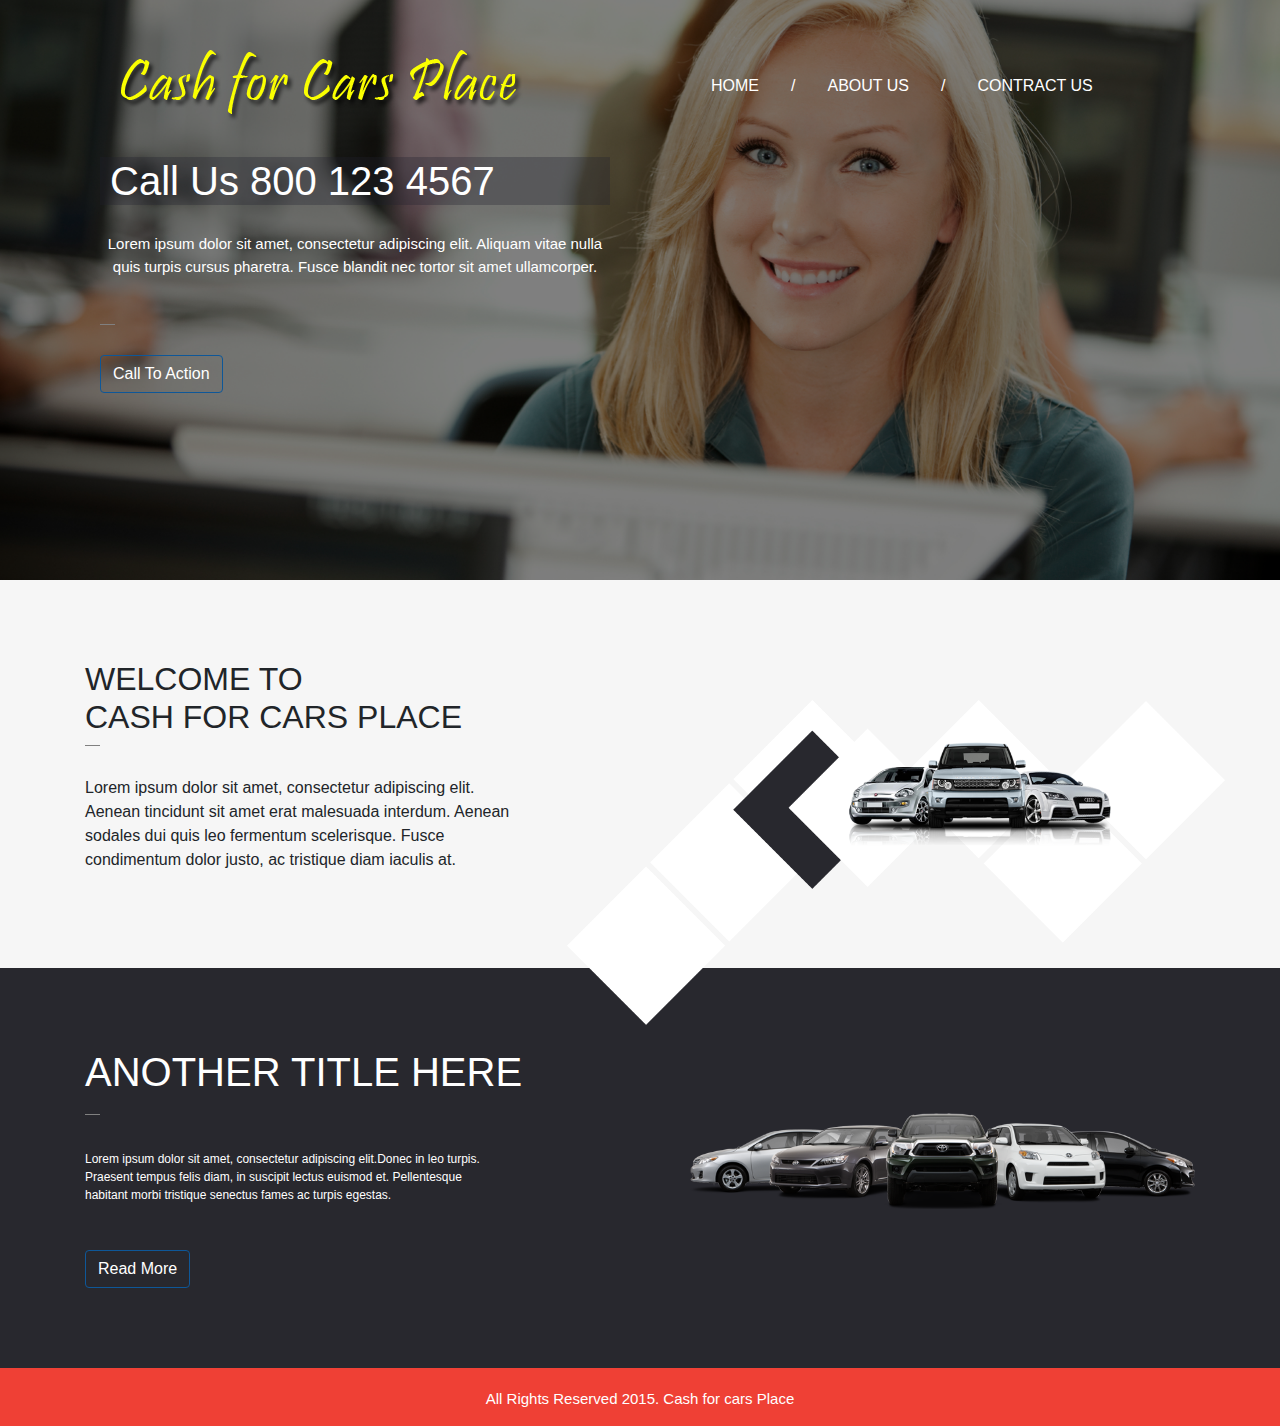
<file: index.html>
<!DOCTYPE html>
<html lang="en">
<head>
	<title>Cash for car sales</title>
	<meta charset="utf-8">
	<meta name="viewport" content="width=device-width, initial-scale=1, shrink-to-fit=no">
	<link rel="stylesheet" type="text/css" href="css/bootstrap.min.css">
	<!..theme css file..>
	<link rel="stylesheet" type="text/css" href="css/style.css">
</head>
<body>
	<section class="hero">
		<div class="container">
			<div class="row">
				<div class="col-md-6">
					<img src="img/homepage11.png">
					<div class="col-md-12">
						<h3 class="display-4">Call Us 800 123 4567</h3>
						<p class="lead">Lorem ipsum dolor sit amet, consectetur adipiscing elit. Aliquam vitae nulla <br>quis turpis cursus pharetra. Fusce blandit nec tortor sit amet ullamcorper.</p>
						<span class="brder"></span>
						<button type="button" class="btn btn-secondary">Call To Action</button>
					</div>
				</div>
				<div class="col-md-6">
					<nav class="nav">
					  <a class="nav-link" href="#">HOME</a>
					  <a class="nav-link" href="#">/</a>
					  <a class="nav-link" href="about.html">ABOUT US</a>
					  <a class="nav-link" href="#">/</a>
					  <a class="nav-link" href="contractus.html">CONTRACT US</a>
					</nav>
					
				</div>
			</div>
		</div>
	</section>
	<!..WELCOME part start..>
	<section class="welcome">
		<div class="container">
			<div class="row">
				<div class="col-md-5">
					<h2>WELCOME TO <br>CASH FOR CARS PLACE</h2>
					<span class="brder"></span>
					<p class="wl">Lorem ipsum dolor sit amet, consectetur adipiscing elit. Aenean tincidunt sit amet erat malesuada interdum. Aenean sodales dui quis leo fermentum scelerisque. Fusce condimentum dolor justo, ac tristique diam iaculis at.</p>
				</div>
				<div class="col-md-7 one-parent">
					<img src="img/service.png" class="img-fluid child">
				</div>
			</div>
		</div>
	</section>
	<!..welcome part end..>

	<!..title part start..>
	<section class="title">
		<div class="container">
			<div class="row">	
				<div class="col-md-6">
					<h1>ANOTHER TITLE HERE</h1>
	  				<span class="brder"></span>
	 				<p>Lorem ipsum dolor sit amet, consectetur adipiscing elit.Donec in leo turpis.<br> Praesent tempus felis diam, in suscipit lectus euismod et. Pellentesque<br> habitant morbi tristique senectus fames ac turpis egestas.</p>
	  				<button type="button" class="btn btn-secondary">Read More</button>
				</div>
				<div class="col-md-6">
					<img src="img/another.png" class="img-fluid">
				</div>
			</div>
		</div>
	</section>
	<!..title part end..>

	<!..footer part start..>
	<section class="footer">
		<div class="container">
			<div class="row">
				<div class="col-md-12">
					<p>All Rights Reserved 2015. Cash for cars Place</p>
				</div>
			</div>
			
		</div>
	</section>


	<script src="https://ajax.googleapis.com/ajax/libs/jquery/3.3.1/jquery.min.js"></script>
	<script type="text/javascript" src="js/bootstrap.min.js"></script>		
</body>
</html>
</file>
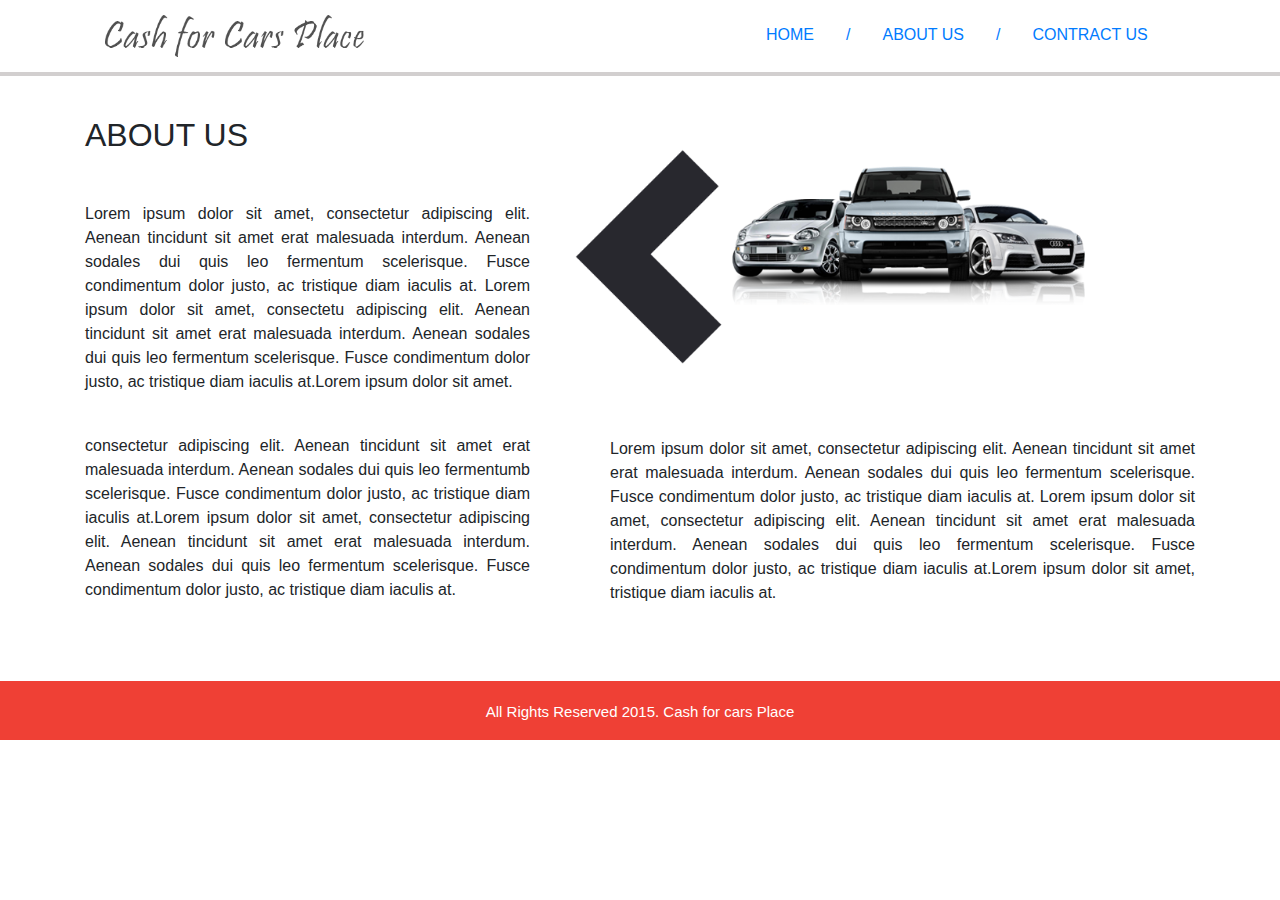
<file: about.html>
<!DOCTYPE html>
<html>
<head lang="en">
	<title>insidepage</title>
	<meta charset="utf-8">
	<meta name="viewport" content="width=device-width, initial-scale=1, shrink-to-fit=no">
	<link rel="stylesheet" type="text/css" href="css/bootstrap.min.css">
	<!..theme css file..>
	<link rel="stylesheet" type="text/css" href="css/style3.css">
</head>
<body>
	<section class="header">
		<div class="container">
			<div class="row">
				<div class="col-md-5">
					<img src="img/insidepage.png">
				</div>
				<div class="col-md-2">
					
				</div>
				<div class="col-md-5">
					<nav class="nav">
					  <a class="nav-link" href="index.html">HOME</a>
					  <a class="nav-link" href="#">/</a>
					  <a class="nav-link" href="#">ABOUT US</a>
					  <a class="nav-link" href="#">/</a>
					  <a class="nav-link" href="contractus.html">CONTRACT US</a>
					</nav>
				</div>
			</div>
	</section>

	<!..about part start..>
	<section class="about">
		<span class="underline"></span>
		<div class="container">
			<div class="row">
				<div class="col-md-5">
					<h2>ABOUT US</h2>
					<p>Lorem ipsum dolor sit amet, consectetur adipiscing elit. Aenean tincidunt sit amet erat malesuada interdum. Aenean sodales dui quis leo fermentum scelerisque. Fusce condimentum dolor justo, ac tristique diam iaculis at. Lorem ipsum dolor sit amet, consectetu adipiscing elit. Aenean tincidunt sit amet erat malesuada interdum. Aenean sodales dui quis leo fermentum scelerisque. Fusce condimentum dolor justo, ac tristique diam iaculis at.Lorem ipsum dolor sit amet.<br><br></p>
					<p class="bg">consectetur adipiscing elit. Aenean tincidunt sit amet erat malesuada interdum. Aenean sodales dui quis leo fermentumb scelerisque. Fusce condimentum dolor justo, ac tristique diam iaculis at.Lorem ipsum dolor sit amet, consectetur adipiscing elit. Aenean tincidunt sit amet erat malesuada interdum. Aenean sodales dui quis leo fermentum scelerisque. Fusce condimentum dolor justo, ac tristique diam iaculis at.</p> 
				</div>
				<div class="col-md-7">
					<img src="img/about.png">
					<p class="cp">Lorem ipsum dolor sit amet, consectetur adipiscing elit. Aenean tincidunt sit amet erat malesuada interdum. Aenean sodales dui quis leo fermentum scelerisque. Fusce condimentum dolor justo, ac tristique diam iaculis at. Lorem ipsum dolor sit amet, consectetur adipiscing elit. Aenean tincidunt sit amet erat malesuada interdum. Aenean sodales dui quis leo fermentum scelerisque. Fusce condimentum dolor justo, ac tristique diam iaculis at.Lorem ipsum dolor sit amet, 
	 				tristique diam iaculis at.</p>
				</div>
			</div>
		</div>
	</section>
	<!..about part end..>
	<!..footer part start..>
	<section class="footer">
		<div class="container">
			<div class="row">
				<div class="col-md-12">
					<p>All Rights Reserved 2015. Cash for cars Place</p>
				</div>
			</div>
			
		</div>
	</section>

	<script src="https://ajax.googleapis.com/ajax/libs/jquery/3.3.1/jquery.min.js"></script>
	<script type="text/javascript" src="js/bootstrap.min.js"></script>		
</body>
</html>
</file>
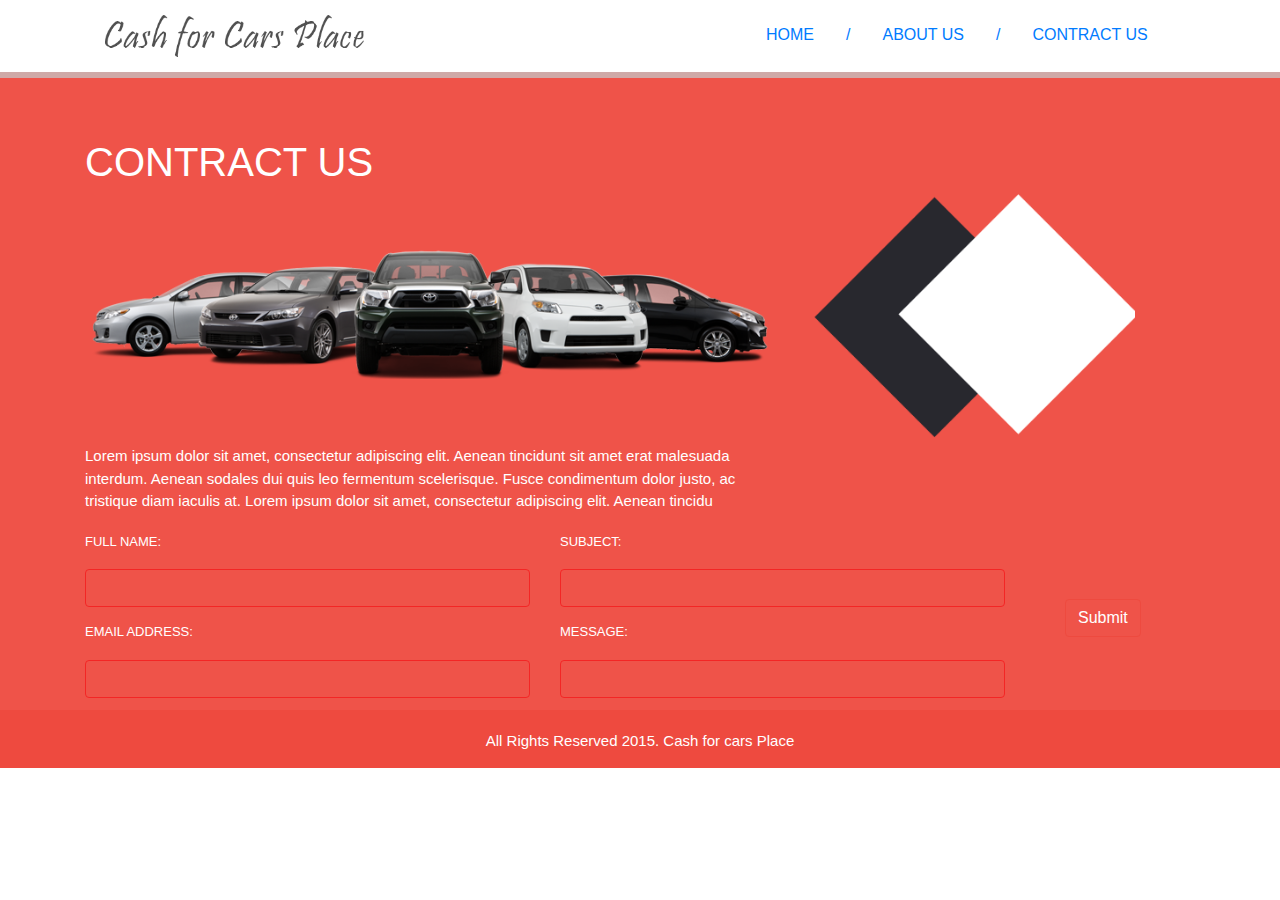
<file: contractus.html>
<!DOCTYPE html>
<html lang="en">
<head>
	<title>Contract Us</title>
	<meta charset="utf-8">
	<meta name="viewport" content="width=device-width, initial-scale=1, shrink-to-fit=no">
	<link rel="stylesheet" type="text/css" href="css/bootstrap.min.css">
	<!..theme css file..>
	<link rel="stylesheet" type="text/css" href="css/style2.css">
</head>
<body>
	<section class="header">
		<div class="container">
			<div class="row">
				<div class="col-md-5">
					<img src="img/insidepage.png" class="img-fluid">
				</div>
				<div class="col-md-2">
					
				</div>
				<div class="col-md-5">
					<nav class="nav">
					  <a class="nav-link" href="index.html">HOME</a>
					  <a class="nav-link" href="#">/</a>
					  <a class="nav-link" href="about.html">ABOUT US</a>
					  <a class="nav-link" href="#">/</a>
					  <a class="nav-link" href="#">CONTRACT US</a>
					</nav>
				</div>
			</div>
	</section>
	<!..contract part start..>
	<section class="Contract">
		<span class="underline"></span>
		<div class="container">
			<div class="row">
				<div class="col-md-12">
					<h1>CONTRACT US</h1>
					<img src="img/contact.png" class="full-fluied">
					<p>Lorem ipsum dolor sit amet, consectetur adipiscing elit. Aenean tincidunt sit amet erat malesuada<br> interdum. Aenean sodales dui quis leo fermentum scelerisque. Fusce condimentum dolor justo, ac<br> tristique diam iaculis at. Lorem ipsum dolor sit amet, consectetur adipiscing elit. Aenean tincidu </p>
					
				</div>
			</div>
		</div>
	</section>


	<section class="form">
		<div class="container">
			<div class="row">
				<div class="col-md-5">
						<label>FULL NAME:</label>
						<input type="text" name="" class="form-control">
						<label>EMAIL ADDRESS:</label>
						<input type="email" name="" class="form-control">
					</div>
					<div class="col-md-5">
						<label>SUBJECT:</label>
						<input type="text" name="" class="form-control">
						<label>MESSAGE:</label><br>
						<input type="email" name="" class="form-control">	
					</div>
					<div class="col-md-2">
						<button type="button" class="btn btn-primary">Submit</button>
					</div>
			</div>
		</div>
	</section>






	<!..footer part start..>
	<section class="footer">
		<div class="container">
			<div class="row">
				<div class="col-md-12">
					<p class="bg">All Rights Reserved 2015. Cash for cars Place</p>
				</div>
			</div>
		</div>
	</section>

	<script src="https://ajax.googleapis.com/ajax/libs/jquery/3.3.1/jquery.min.js"></script>
	<script type="text/javascript" src="js/bootstrap.min.js"></script>		
</body>
</html>
</file>
<file: css/style.css>
.hero{
	background: url(../img/banner.png) no-repeat;
	height: 580px;
	background-size: cover;
	padding-top: 50px;
	color: #fff;
}

.col-md-6 img{
	padding-left: 35px;
	padding-bottom: 35px;
}

.col-md-12{
	font-size: 25px;
}

.display-4{
	background: #20202d4f;
	padding: 0px 10px;
	font-size: 40px;
}

.lead{
	font-size: 15px;
    padding: 30px 0px;
}

span.brder{
	color: grey;
	width: 15px;
	border-bottom: 1px solid;
	display: block;

}

.btn-secondary {
    color: #fff;
    background-color: transparent;
    border-color: #0e5798;
    margin-top: 30px;
}

.nav {
    padding-top: 16px;
    padding-left: 40px;
}

.nav-link{
	color: #fff;
}


.welcome{
	background: #f6f6f6;
	padding: 80px 0px;
}

.one-parent{
	position: relative;

}

.child{
	position: absolute;
    bottom: -149px;
}

.col-md-5 p{
	margin-top: 30px;
}

.title{
	background: #28282e; 
	padding: 80px 0px;
	color: #fff;
}


.col-md-6 h1{
	padding-bottom: 10px;
}

.col-md-6 p{
	font-size: 12px;
	padding-top: 35px;

}

.img-fluid {
    max-width: 100%;
    height: auto;
    padding-top: 65px;
 }

.footer{
	background: #ef4035;
	color: #fff;
	
}

.col-md-12 p{
	font-size: 15px;
	padding-top: 20px;
	text-align: center;
	
}
</file>
<file: css/style3.css>
.header{
	padding: 15px 0px;

}

.col-md-5 img{
    height: 42px;
    padding-left: 20px;
}

span.underline{
	width: 100%;
    border: 2px solid;
    color: #c5c1c1c7;
    display: block;

}

.col-md-5 h2{
	padding: 40px 0px;

}

.col-md-5 p{
	padding-bottom: 3px 0px;
	text-align: justify;
}

.bg{
	padding-bottom: 60px;
    text-align: justify;
}


.col-md-7 img{
	padding: 73px 15px;
    width: 540px;
}

.cp{
	padding-bottom: 60px;
	text-align: justify;
	padding-left: 50px;
}

.footer{
	background: #ef4035;
	color: #fff;
	
}

.col-md-12 p{
	font-size: 15px;
	padding-top: 20px;
	text-align: center;
	
}

p {
    margin-top: 0;
    margin-bottom: 1rem;
    text-align: center;
}
</file>
<file: css/style2.css>
.header{
	padding: 15px 0px;

}

.col-md-5 img{
    height: 42px;
    padding-left: 20px;
}

span.underline{
	width: 100%;
    border: 3px solid;
    color: #c5c1c1c7;
    display: block;

}

.Contract{
	background: #ee4a3ff2;
	color: #fff;

}

.col-md-12 h1{
	padding-top: 40px;
	
}

.col-md-12 img{
	width: 1050px;
}

.col-md-12  {
    font-size: 15px;
    padding-top: 20px;
}

.col-md-12 p {
    font-size: 15px;
 }

.form{
	background: #ee4a3ff2;
	color: #fff;

}

label{
	color: #fff;
	font-size: 13px;
}

.form-control{
	background: transparent;
	padding: 9px 75px;
	margin-bottom: 12px;
	margin-top: 10px;
	border: 1px solid #f42020e0;
}

button.btn.btn-primary {
	margin-top: 70px;
	margin-left: 30px;
	background: transparent;
	border: 1px solid #ee4a3f;
	color: #fff;
}



.footer{
	background: #ee4a3f;
	color: #fff;
	
}

.bg {
    font-size: 15px;
    text-align: center;
	
}
</file>
